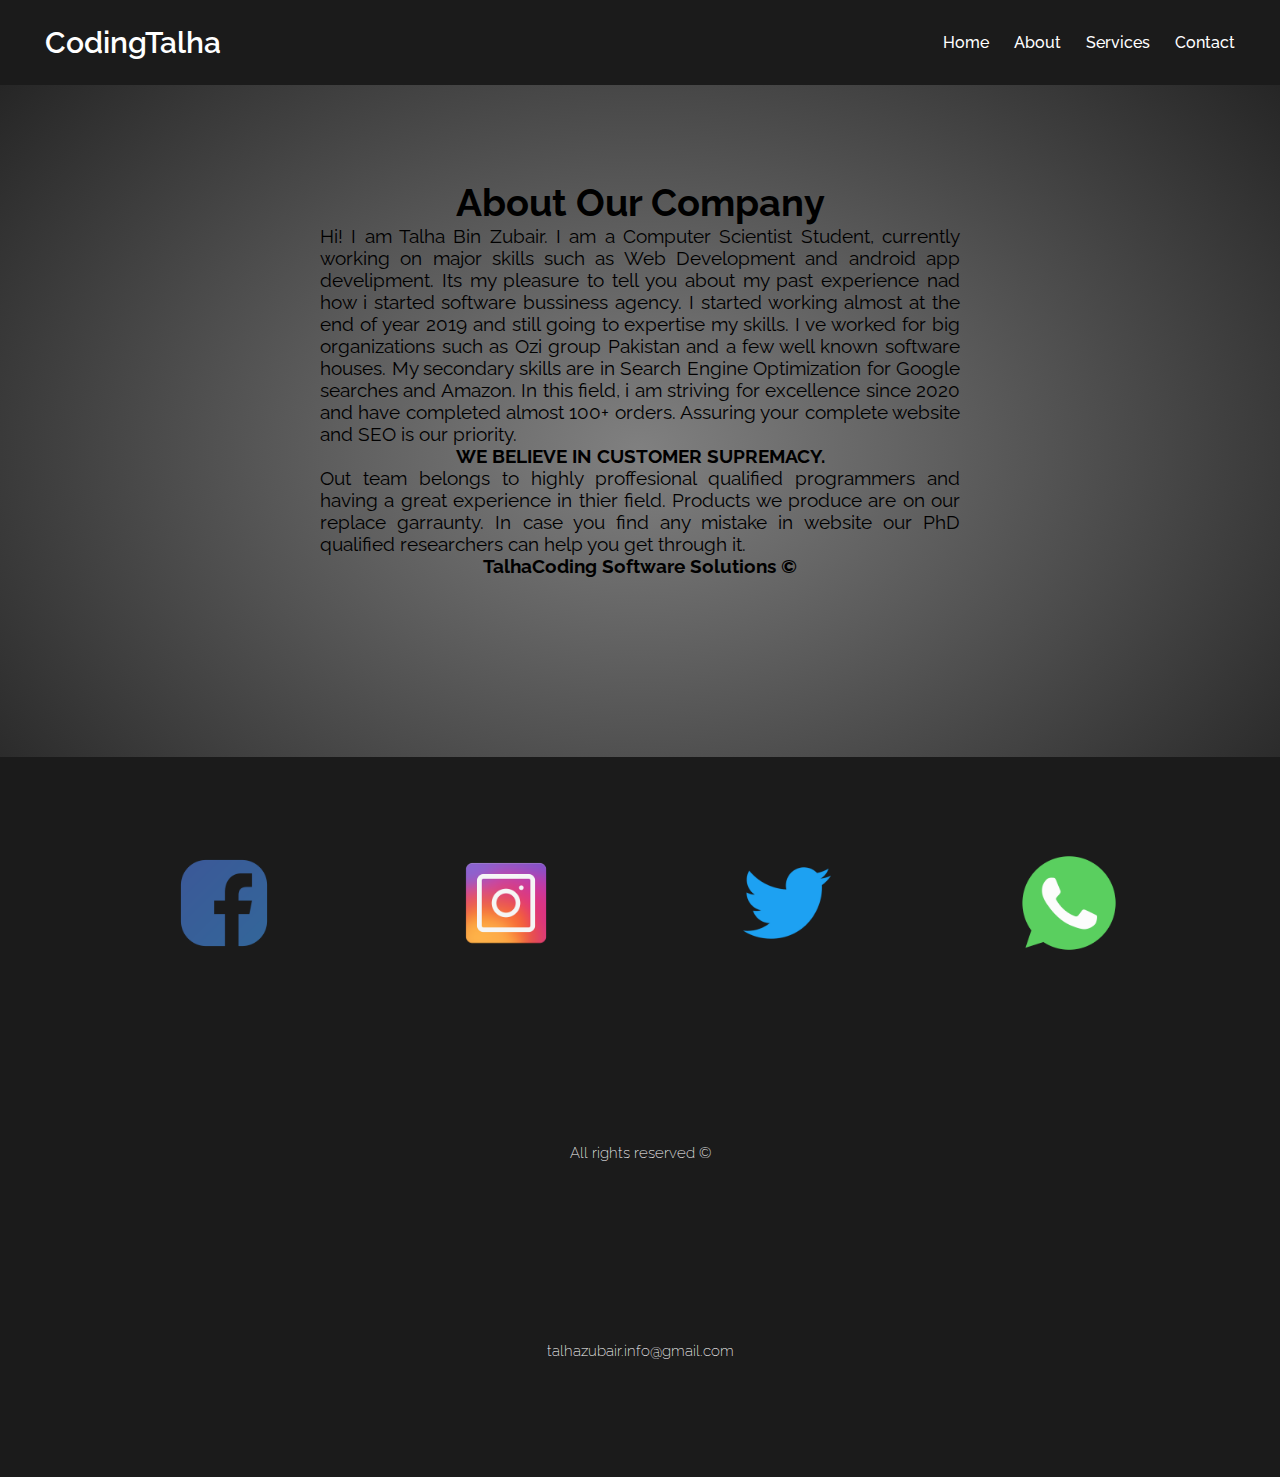
<file: about.html>
<!DOCTYPE html>
<html lang="en">

<head>
    <meta charset="UTF-8">
    <meta http-equiv="X-UA-Compatible" content="IE=edge">
    <meta name="viewport" content="width=device-width, initial-scale=1.0">
    <title>About</title>
    <link rel="stylesheet" href="./assets/styles/about.css">
    <link rel="stylesheet" href="https://cdnjs.cloudflare.com/ajax/libs/font-awesome/5.15.2/css/all.min.css" />
</head>

<body>
    <nav class="navbar ">
        <div class="content1 ">
            <div class="logo "><a href="# ">CodingTalha</a></div>

            <ul class="menu-list ">
                <div class="icon cancel-btn ">
                    <i class="fas fa-times "></i>
                </div>
                <li><a href="index.html">Home</a></li>
                <li><a href="about.html">About</a></li>
                <li><a href="services.html">Services</a></li>
                <li><a href="contact.html">Contact</a></li>
            </ul>
            <div class="icon menu-btn ">
                <i class="fas fa-bars "></i>
            </div>
        </div>

    </nav>
    <div class="about">
        <h1>About Our Company</h1>
        <p>
            Hi! I am Talha Bin Zubair. I am a Computer Scientist Student, currently working on major skills such as Web Development and android app develipment. Its my pleasure to tell you about my past experience nad how i started software bussiness agency. I started
            working almost at the end of year 2019 and still going to expertise my skills. I ve worked for big organizations such as Ozi group Pakistan and a few well known software houses. My secondary skills are in Search Engine Optimization for Google
            searches and Amazon. In this field, i am striving for excellence since 2020 and have completed almost 100+ orders. Assuring your complete website and SEO is our priority. <br/><b>WE BELIEVE IN CUSTOMER SUPREMACY.</b>
        </p>
        <p>
            Out team belongs to highly proffesional qualified programmers and having a great experience in thier field. Products we produce are on our replace garraunty. In case you find any mistake in website our PhD qualified researchers can help you get through
            it.
            <br/>
            <b>TalhaCoding Software Solutions &copy;</b>
        </p>
    </div>
    <div class="footer">
        <div class="logo-icons">
            <div class="logo-img">
                <a href="https://www.facebook.com/talha.zubairtz/"><img src="./assets/img/fb2.png" alt=""></a>
            </div>
            <div class="logo-img">
                <a href="https://www.instagram.com/talha_zubr/"><img src="./assets/img/insta2.jpg" alt=""></a>
            </div>
            <div class="logo-img">
                <a href="https://twitter.com/TalhaZu96052741"><img src="./assets/img/t2.png" alt=""></a>
            </div>
            <div class="logo-img"><img src="./assets/img/wt2.png" alt=""></div>
        </div>
        <p>All rights reserved &copy;</p>
        <p>talhazubair.info@gmail.com</p>
    </div>










    <script>
        const body = document.querySelector('body');
        const menu = document.querySelector('.menu-list');
        const navbar = document.querySelector('.navbar');
        const menuBtn = document.querySelector('.menu-btn');
        const cancelBtn = document.querySelector('.cancel-btn');
        menuBtn.onclick = () => {
            menu.classList.add("active");
            menuBtn.classList.add("hide");
            body.classList.add("disabledScroll");
        }
        cancelBtn.onclick = () => {
            menu.classList.remove("active");
            menuBtn.classList.remove("hide");
            body.classList.remove("disabledScroll");


        }
    </script>
</body>

</html>
</file>
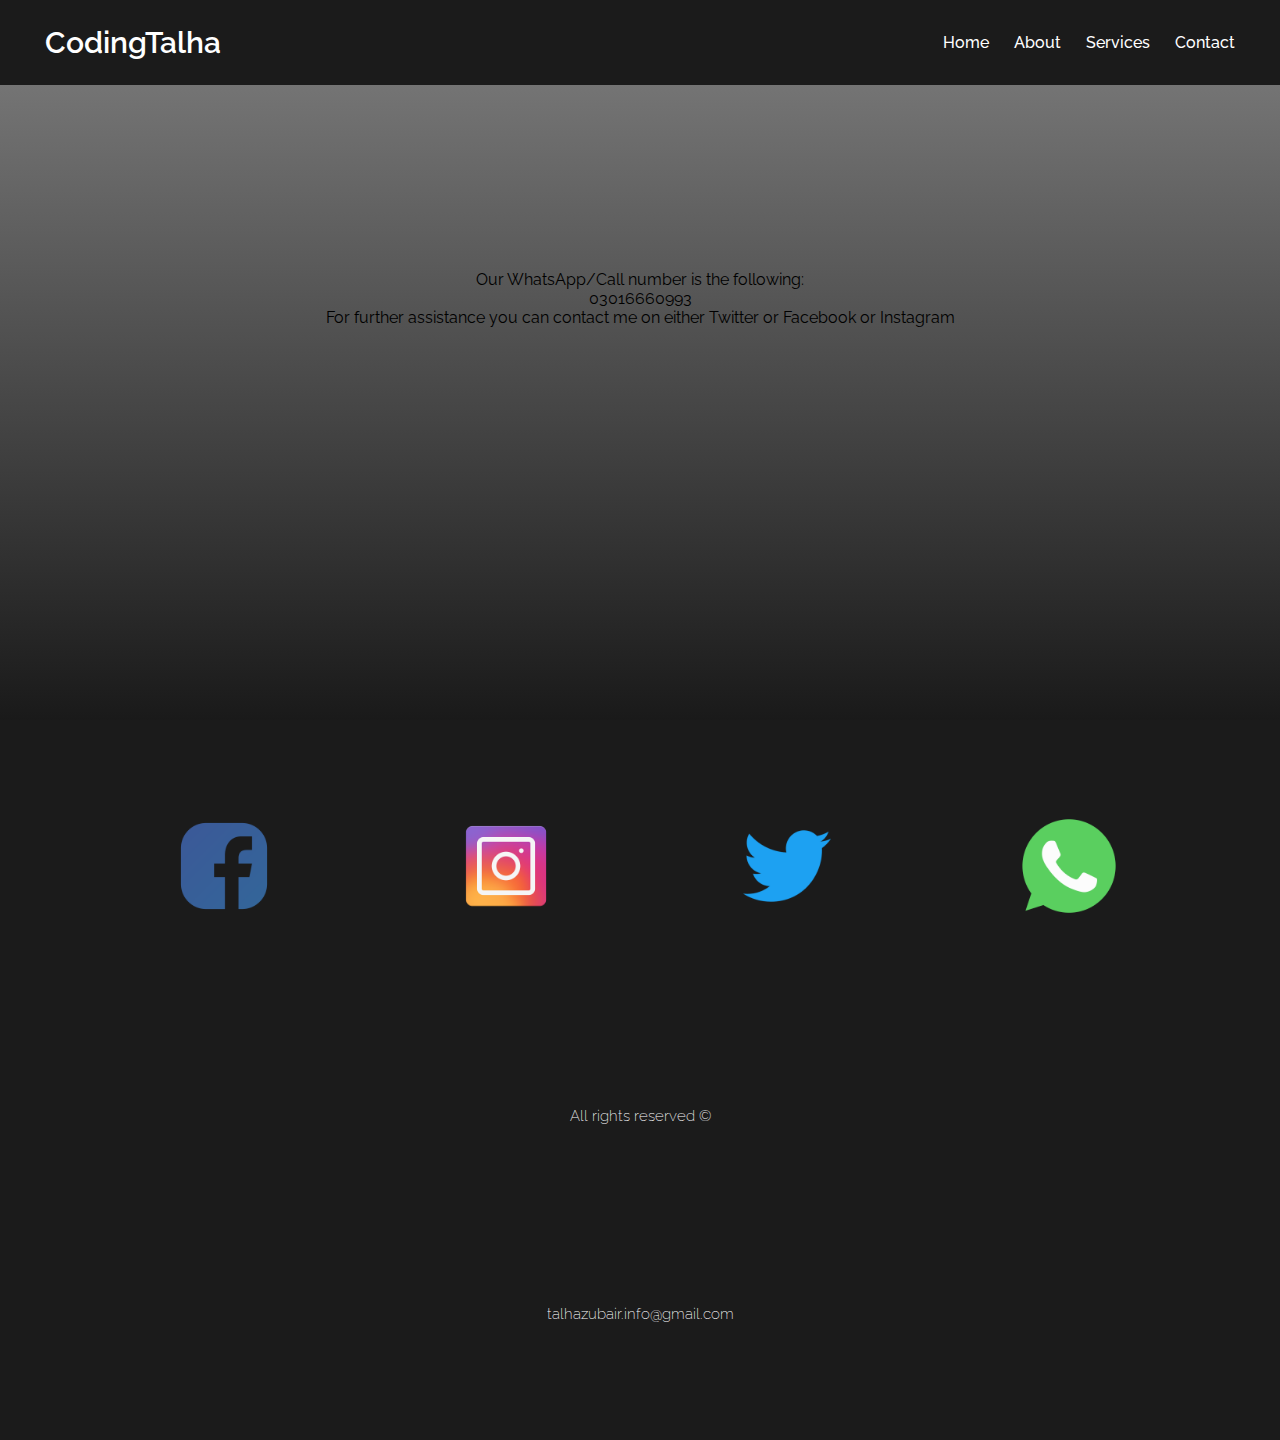
<file: contact.html>
<!DOCTYPE html>
<html lang="en">

<head>
    <meta charset="UTF-8">
    <meta http-equiv="X-UA-Compatible" content="IE=edge">
    <meta name="viewport" content="width=device-width, initial-scale=1.0">
    <title>Contact</title>
    <link rel="stylesheet" href="./assets/styles/contact.css">
    <link rel="stylesheet" href="https://cdnjs.cloudflare.com/ajax/libs/font-awesome/5.15.2/css/all.min.css" />
</head>

<body>
    <nav class="navbar">
        <div class="content1">
            <div class="logo"><a href="#">CodingTalha</a></div>

            <ul class="menu-list">
                <div class="icon cancel-btn">
                    <i class="fas fa-times"></i>
                </div>
                <li><a href="index.html">Home</a></li>
                <li><a href="about.html">About</a></li>
                <li><a href="services.html">Services</a></li>
                <li><a href="contact.html">Contact</a></li>

            </ul>
            <div class="icon menu-btn">
                <i class="fas fa-bars"></i>
            </div>
        </div>
    </nav>
    <div class="container">
        <p>
            Our WhatsApp/Call number is the following:<br/> 03016660993
            <br/> For further assistance you can contact me on either Twitter or Facebook or Instagram </p>
    </div>

    <div class="footer">
        <div class="logo-icons">
            <div class="logo-img">
                <a href="https://www.facebook.com/talha.zubairtz/"><img src="./assets/img/fb2.png" alt=""></a>
            </div>
            <div class="logo-img">
                <a href="https://www.instagram.com/talha_zubr/"><img src="./assets/img/insta2.jpg" alt=""></a>
            </div>
            <div class="logo-img">
                <a href="https://twitter.com/TalhaZu96052741"><img src="./assets/img/t2.png" alt=""></a>
            </div>
            <div class="logo-img"><img src="./assets/img/wt2.png" alt=""></div>
        </div>
        <p>All rights reserved &copy;</p>
        <p>talhazubair.info@gmail.com</p>
    </div>










    <script>
        const body = document.querySelector('body');
        const menu = document.querySelector('.menu-list');
        const navbar = document.querySelector('.navbar');
        const menuBtn = document.querySelector('.menu-btn');
        const cancelBtn = document.querySelector('.cancel-btn');
        menuBtn.onclick = () => {
            menu.classList.add("active");
            menuBtn.classList.add("hide");
            body.classList.add("disabledScroll");
        }
        cancelBtn.onclick = () => {
            menu.classList.remove("active");
            menuBtn.classList.remove("hide");
            body.classList.remove("disabledScroll");


        }
    </script>
</body>

</html>
</file>
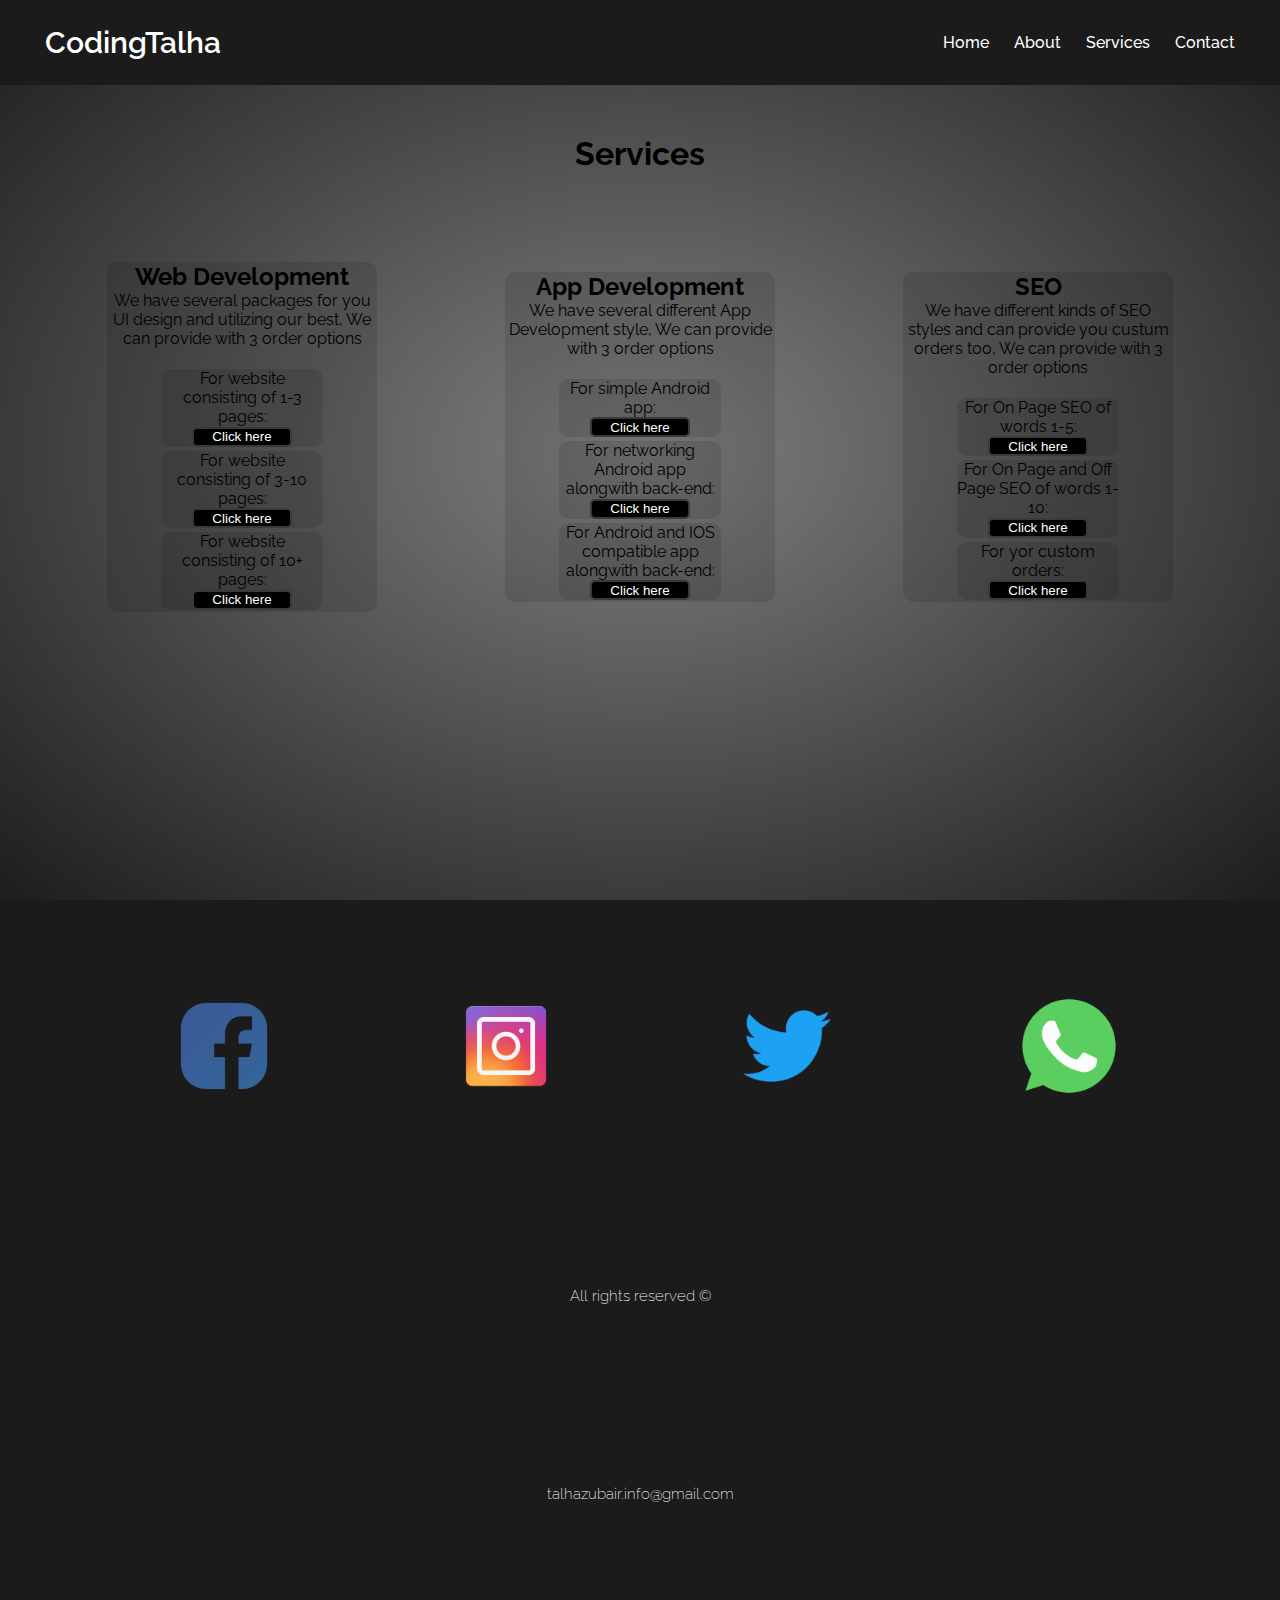
<file: services.html>
<!DOCTYPE html>
<html lang="en">

<head>
    <meta charset="UTF-8">
    <meta http-equiv="X-UA-Compatible" content="IE=edge">
    <meta name="viewport" content="width=device-width, initial-scale=1.0">
    <title>Services</title>
    <link rel="stylesheet" href="./assets/styles/services.css">
    <link rel="stylesheet" href="https://cdnjs.cloudflare.com/ajax/libs/font-awesome/5.15.2/css/all.min.css" />
</head>

<body>
    <nav class="navbar">
        <div class="content1">
            <div class="logo"><a href="#">CodingTalha</a></div>

            <ul class="menu-list">
                <div class="icon cancel-btn">
                    <i class="fas fa-times"></i>
                </div>
                <li><a href="index.html">Home</a></li>
                <li><a href="about.html">About</a></li>
                <li><a href="services.html">Services</a></li>
                <li><a href="contact.html">Contact</a></li>

            </ul>
            <div class="icon menu-btn">
                <i class="fas fa-bars"></i>
            </div>
        </div>
    </nav>
    <div class="container">
        <div class="heading">
            <h1>Services</h1>
        </div>

        <div class="services">

            <div class="a1">
                <h2>Web Development</h2>
                <p>We have several packages for you UI design and utilizing our best, We can provide with 3 order options</p>
                <br/>
                <div class="a">
                    <div class="a2">
                        <p>For website consisting of 1-3 pages:</p>
                        <button>Click here</button>
                    </div>
                    <div class="a2">
                        <p>For website consisting of 3-10 pages:</p>
                        <button>Click here</button>
                    </div>
                    <div class="a2">
                        <p>For website consisting of 10+ pages:</p>
                        <button>Click here</button>
                    </div>
                </div>
            </div>




            <div class="a1">
                <h2>App Development</h2>
                <p>We have several different App Development style, We can provide with 3 order options</p>
                <br/>
                <div class="a">
                    <div class="a2">
                        <p>For simple Android app:</p>
                        <button>Click here</button>
                    </div>
                    <div class="a2">
                        <p>For networking Android app alongwith back-end:</p>
                        <button>Click here</button>
                    </div>
                    <div class="a2">
                        <p>For Android and IOS compatible app alongwith back-end:</p>
                        <button>Click here</button>
                    </div>
                </div>
            </div>
            <div class="a1">
                <h2>SEO</h2>
                <p>We have different kinds of SEO styles and can provide you custum orders too, We can provide with 3 order options</p>
                <br/>
                <div class="a">
                    <div class="a2">
                        <p>For On Page SEO of words 1-5:</p>
                        <button>Click here</button>
                    </div>
                    <div class="a2">
                        <p>For On Page and Off Page SEO of words 1-10:</p>
                        <button>Click here</button>
                    </div>
                    <div class="a2">
                        <p>For yor custom orders:</p>
                        <button>Click here</button>
                    </div>
                </div>
            </div>
        </div>
    </div>

    <div class="footer">
        <div class="logo-icons">
            <div class="logo-img">
                <a href="https://www.facebook.com/talha.zubairtz/"><img src="./assets/img/fb2.png" alt=""></a>
            </div>
            <div class="logo-img">
                <a href="https://www.instagram.com/talha_zubr/"><img src="./assets/img/insta2.jpg" alt=""></a>
            </div>
            <div class="logo-img">
                <a href="https://twitter.com/TalhaZu96052741"><img src="./assets/img/t2.png" alt=""></a>
            </div>
            <div class="logo-img"><img src="./assets/img/wt2.png" alt=""></div>
        </div>
        <p>All rights reserved &copy;</p>
        <p>talhazubair.info@gmail.com</p>
    </div>









    <script>
        const body = document.querySelector('body');
        const menu = document.querySelector('.menu-list');
        const navbar = document.querySelector('.navbar');
        const menuBtn = document.querySelector('.menu-btn');
        const cancelBtn = document.querySelector('.cancel-btn');
        menuBtn.onclick = () => {
            menu.classList.add("active");
            menuBtn.classList.add("hide");
            body.classList.add("disabledScroll");
        }
        cancelBtn.onclick = () => {
            menu.classList.remove("active");
            menuBtn.classList.remove("hide");
            body.classList.remove("disabledScroll");


        }
    </script>
</body>

</html>
</file>
<file: assets/styles/about.css>
@import url('https://fonts.googleapis.com/css2?family=Raleway:wght@100;200;300;400;500;600;700&display=swap');
@import url('https://fonts.googleapis.com/css2?family=Poppins:wght@200&display=swap');
@import url('https://fonts.googleapis.com/css2?family=Poppins:wght@100;200;300;400;500;600;700&display=swap');
* {
    margin: 0;
    padding: 0;
    box-sizing: border-box;
}

.content1 {
    max-width: 1250px;
    margin: auto;
    padding: 0 30px;
    font-family: 'Raleway', sans-serif;
}

.navbar {
    position: fixed;
    z-index: 5;
    width: 100%;
    background-color: #1b1b1b;
    padding: 25px 0;
    transition: all 0.3s ease;
}

.navbar.sticky {
    padding: 10px 0;
    background-color: #1b1b1b;
}

.navbar .content1 {
    display: flex;
    align-items: center;
    justify-content: space-between;
}

.navbar .logo a {
    color: #fff;
    font-size: 30px;
    font-weight: 600;
    text-decoration: none;
}

.menu-list li {
    list-style: none;
}

.menu-list li a {
    color: #fff;
    text-decoration: none;
    font-size: 16px;
    font-weight: 500;
    margin-left: 25px;
    transition: all 0.3s ease;
}

.menu-list li a:hover {
    color: cyan;
}

.navbar .menu-list {
    display: inline-flex;
}

.icon {
    color: #fff;
    font-size: 20px;
    cursor: pointer;
    display: none;
}

.icon.cancel-btn {
    position: absolute;
    right: 30px;
    top: 20px;
}

@media (max-width: 868px) {
    body.disabledScroll {
        overflow: hidden;
    }
    .icon {
        display: block;
    }
    .icon.hide {
        display: none;
    }
    .navbar .menu-list {
        position: fixed;
        top: 0;
        left: -100%;
        height: 100vh;
        width: 100%;
        max-width: 400px;
        background-color: #222;
        display: block;
        padding: 40px 0;
        text-align: center;
        transition: all 0.3s ease;
    }
    .navbar .menu-list.active {
        left: 0%;
    }
    .navbar .menu-list li {
        margin-top: 45px;
    }
    .navbar .menu-list li a {
        font-size: 23px;
    }
}

.about {
    background: radial-gradient(grey, #1d1d1d);
    font-family: 'Raleway', sans-serif;
    font-size: 1.5vw;
    padding: 20vh 25vw 20vh 25vw;
    justify-content: center;
    align-items: center;
    position: relative;
    background-size: cover;
    background-position: center;
    background-attachment: fixed;
}

p {
    text-align: justify;
}

h1 {
    display: flex;
    justify-content: center;
    align-items: center;
    text-align: center;
}

b {
    display: flex;
    justify-content: center;
    align-items: center;
    text-align: center;
}

@media (max-width:700px) {
    .about {
        font-size: 3vw;
        padding: 10vh 10vw 10vh 10vw;
    }
}

.footer {
    position: relative;
    z-index: 3;
    background-color: #1b1b1b;
    width: 100%;
    height: 80vh;
    justify-content: center;
    align-items: center;
    text-align: center;
}

.logo-icons {
    position: relative;
    display: grid;
    grid-template-columns: auto auto auto auto;
    justify-content: space-evenly;
    align-items: center;
    padding-top: 10vh;
}

.logo-img {
    width: 10vw;
    margin: 5%;
}

.logo-img img {
    width: 100px;
}

.footer p {
    font-family: 'Raleway', sans-serif;
    font-size: 1.2vw;
    font-weight: 200;
    text-align: center;
    color: white;
    margin-top: 20vh;
}

@media (max-width: 800px) {
    .about {
        padding-top: 20vh;
    }
    .logo-img img {
        width: 10vw;
    }
}
</file>
<file: assets/styles/contact.css>
@import url('https://fonts.googleapis.com/css2?family=Raleway:wght@100;200;300;400;500;600;700&display=swap');
@import url('https://fonts.googleapis.com/css2?family=Poppins:wght@200&display=swap');
@import url('https://fonts.googleapis.com/css2?family=Poppins:wght@100;200;300;400;500;600;700&display=swap');
* {
    margin: 0;
    padding: 0;
    box-sizing: border-box;
}

.content1 {
    max-width: 1250px;
    margin: auto;
    padding: 0 30px;
    font-family: 'Raleway', sans-serif;
}

.navbar {
    position: fixed;
    z-index: 5;
    width: 100%;
    background-color: #1b1b1b;
    padding: 25px 0;
    transition: all 0.3s ease;
}

.navbar.sticky {
    padding: 10px 0;
    background-color: #1b1b1b;
}

.navbar .content1 {
    display: flex;
    align-items: center;
    justify-content: space-between;
}

.navbar .logo a {
    color: #fff;
    font-size: 30px;
    font-weight: 600;
    text-decoration: none;
}

.menu-list li {
    list-style: none;
}

.menu-list li a {
    color: #fff;
    text-decoration: none;
    font-size: 16px;
    font-weight: 500;
    margin-left: 25px;
    transition: all 0.3s ease;
}

.menu-list li a:hover {
    color: cyan;
}

.navbar .menu-list {
    display: inline-flex;
}

.icon {
    color: #fff;
    font-size: 20px;
    cursor: pointer;
    display: none;
}

.icon.cancel-btn {
    position: absolute;
    right: 30px;
    top: 20px;
}

@media (max-width: 868px) {
    body.disabledScroll {
        overflow: hidden;
    }
    .icon {
        display: block;
    }
    .icon.hide {
        display: none;
    }
    .navbar .menu-list {
        position: fixed;
        top: 0;
        left: -100%;
        height: 100vh;
        width: 100%;
        max-width: 400px;
        background-color: #222;
        display: block;
        padding: 40px 0;
        text-align: center;
        transition: all 0.3s ease;
    }
    .navbar .menu-list.active {
        left: 0%;
    }
    .navbar .menu-list li {
        margin-top: 45px;
    }
    .navbar .menu-list li a {
        font-size: 23px;
    }
}

.container {
    background: linear-gradient(grey, black);
    justify-content: center;
    align-items: center;
    text-align: center;
    position: relative;
    background-size: cover;
    background-position: center;
    background-attachment: fixed;
    height: 80vh;
    font-family: 'Raleway', sans-serif;
}

.container p {
    padding-top: 30vh;
}

.footer {
    position: relative;
    z-index: 3;
    background-color: #1b1b1b;
    width: 100%;
    height: 80vh;
    justify-content: center;
    align-items: center;
    text-align: center;
}

.logo-icons {
    position: relative;
    display: grid;
    grid-template-columns: auto auto auto auto;
    justify-content: space-evenly;
    align-items: center;
    padding-top: 10vh;
}

.logo-img {
    width: 10vw;
    margin: 5%;
}

.logo-img img {
    width: 100px;
}

.footer p {
    font-family: 'Raleway', sans-serif;
    font-size: 1.2vw;
    font-weight: 200;
    text-align: center;
    color: white;
    margin-top: 20vh;
}

@media (max-width: 800px) {
    .container p {
        padding: 30vh 5vw 0 5vw;
    }
    .logo-img img {
        width: 10vw;
    }
}

@media (max-width: 450px) {
    .container p {
        padding: 30vh 10vw 0 10vw;
    }
}
</file>
<file: assets/styles/services.css>
@import url('https://fonts.googleapis.com/css2?family=Raleway:wght@100;200;300;400;500;600;700&display=swap');
    @import url('https://fonts.googleapis.com/css2?family=Poppins:wght@200&display=swap');
    @import url('https://fonts.googleapis.com/css2?family=Poppins:wght@100;200;300;400;500;600;700&display=swap');
    * {
        margin: 0;
        padding: 0;
        box-sizing: border-box;
    }
    
    .content1 {
        max-width: 1250px;
        margin: auto;
        padding: 0 30px;
        font-family: 'Raleway', sans-serif;
    }
    
    .navbar {
        position: fixed;
        z-index: 5;
        width: 100%;
        background-color: #1b1b1b;
        padding: 25px 0;
        transition: all 0.3s ease;
    }
    
    .navbar.sticky {
        padding: 10px 0;
        background-color: #1b1b1b;
    }
    
    .navbar .content1 {
        display: flex;
        align-items: center;
        justify-content: space-between;
    }
    
    .navbar .logo a {
        color: #fff;
        font-size: 30px;
        font-weight: 600;
        text-decoration: none;
    }
    
    .menu-list li {
        list-style: none;
    }
    
    .menu-list li a {
        color: #fff;
        text-decoration: none;
        font-size: 16px;
        font-weight: 500;
        margin-left: 25px;
        transition: all 0.3s ease;
    }
    
    .menu-list li a:hover {
        color: cyan;
    }
    
    .navbar .menu-list {
        display: inline-flex;
    }
    
    .icon {
        color: #fff;
        font-size: 20px;
        cursor: pointer;
        display: none;
    }
    
    .icon.cancel-btn {
        position: absolute;
        right: 30px;
        top: 20px;
    }
    
    @media (max-width: 868px) {
        body.disabledScroll {
            overflow: hidden;
        }
        .icon {
            display: block;
        }
        .icon.hide {
            display: none;
        }
        .navbar .menu-list {
            position: fixed;
            top: 0;
            left: -100%;
            height: 100vh;
            width: 100%;
            max-width: 400px;
            background-color: #222;
            display: block;
            padding: 40px 0;
            text-align: center;
            transition: all 0.3s ease;
        }
        .navbar .menu-list.active {
            left: 0%;
        }
        .navbar .menu-list li {
            margin-top: 45px;
        }
        .navbar .menu-list li a {
            font-size: 23px;
        }
    }
    
    .container {
        height: 100vh;
        background: radial-gradient(grey, #1d1d1d);
        justify-content: center;
        align-items: center;
        text-align: center;
        position: relative;
        background-size: cover;
        background-position: center;
        background-attachment: fixed;
        font-family: 'Raleway', sans-serif;
    }
    
    .heading {
        padding-top: 15vh;
    }
    
    .services {
        margin-top: 10vh;
        display: grid;
        grid-template-columns: auto auto auto;
        justify-content: center;
        align-items: center;
        text-align: center;
    }
    
    .a1 {
        background: rgba(0, 0, 0, 0.1);
        border-radius: 10px;
        justify-content: center;
        align-items: center;
        text-align: center;
        width: 270px;
        /* margin-right: 10vw; */
        margin: 0 5vw 0 5vw;
    }
    
    .a2 {
        background: rgba(0, 0, 0, 0.1);
        border-radius: 10px;
        margin: 2px 20% 2px 20%;
        justify-content: center;
        align-items: center;
        text-align: center;
        width: 60%;
    }
    
    .a {
        display: grid;
        grid-template-columns: auto;
        justify-content: center;
        align-items: center;
    }
    
    button {
        width: 100px;
        color: white;
        background-color: black;
        border: 2px solid rgb(58, 58, 58);
        border-radius: 5px;
        height: 20px;
    }
    
    button:hover {
        width: 100px;
        color: cyan;
        background-color: black;
        border: 2px solid cyan;
        border-radius: 5px;
        height: 20px;
    }
    
    .footer {
        position: relative;
        z-index: 3;
        background-color: #1b1b1b;
        width: 100%;
        height: 80vh;
        justify-content: center;
        align-items: center;
        text-align: center;
    }
    
    .logo-icons {
        position: relative;
        display: grid;
        grid-template-columns: auto auto auto auto;
        justify-content: space-evenly;
        align-items: center;
        padding-top: 10vh;
    }
    
    .logo-img {
        width: 10vw;
        margin: 5%;
    }
    
    .logo-img img {
        width: 100px;
    }
    
    .footer p {
        font-family: 'Raleway', sans-serif;
        font-size: 1.2vw;
        font-weight: 200;
        text-align: center;
        color: white;
        margin-top: 20vh;
    }
    
    @media (max-width: 800px) {
        .container {
            height: 220vh;
        }
        .services {
            display: grid;
            grid-template-columns: auto;
        }
        .a1 {
            margin-top: 5vh;
        }
        .logo-img img {
            width: 10vw;
        }
    }
    
    @media (max-width: 1000px) {
        .a1 {
            margin: 5vh 1vw 0 1vw;
        }
    }
</file>
